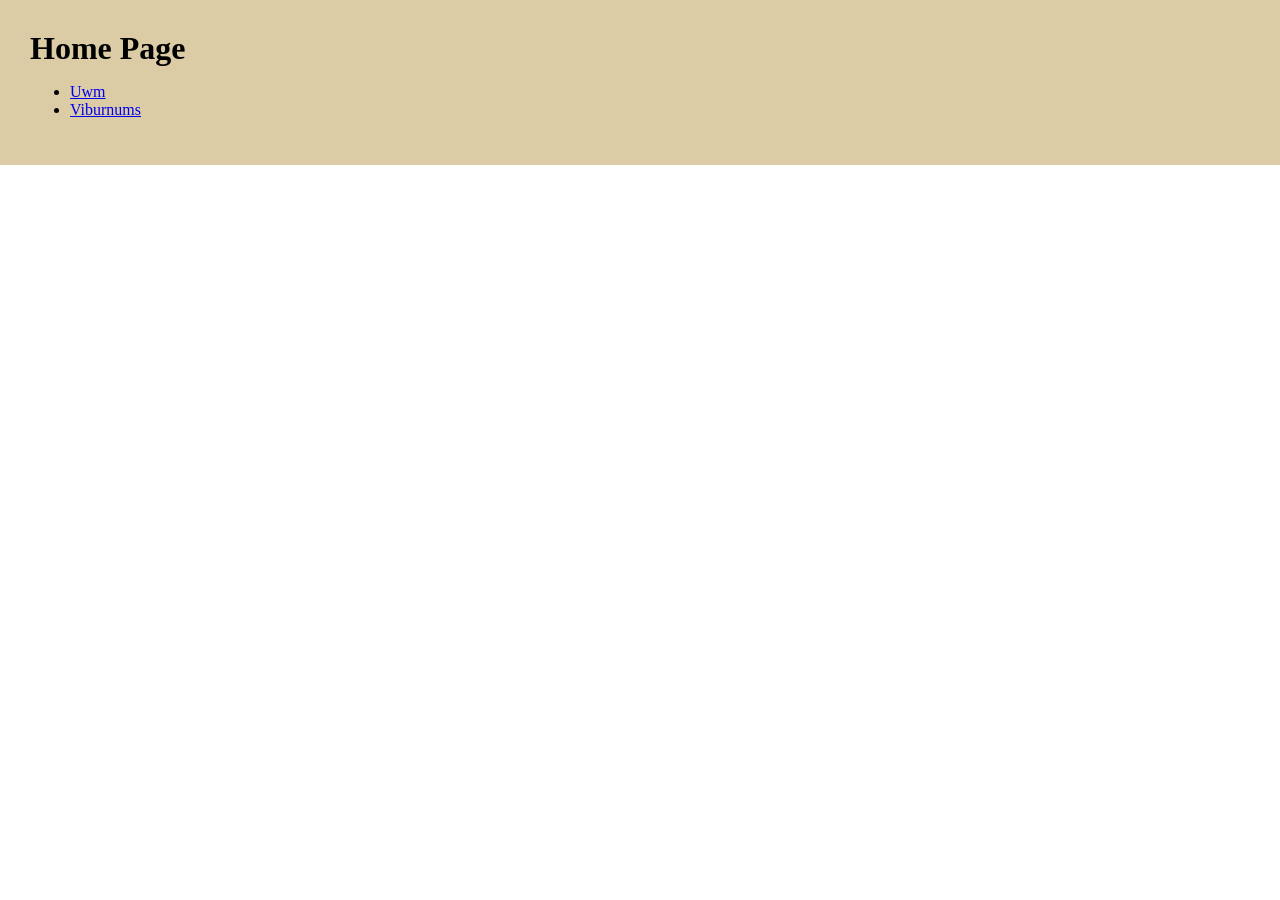
<file: index.html>
<!DOCTYPE html>
<html lang="en">
<head>
    <meta charset="UTF-8">
    <meta name="viewport" content="width=device-width, initial-scale=1.0">
    <title>Document</title>
    <link rel="stylesheet" href="styles.css">
</head>
<body>

<header class="site-header">
   <h1>
    Home Page
   </h1>
   <p>
    <ul>
        <li>
            <a href="uwm.html">Uwm</a>
        </li>
        <li>
            <a href="viburnums.html">Viburnums</a>
        </li>
    </ul>
   </p>

</header>
</file>
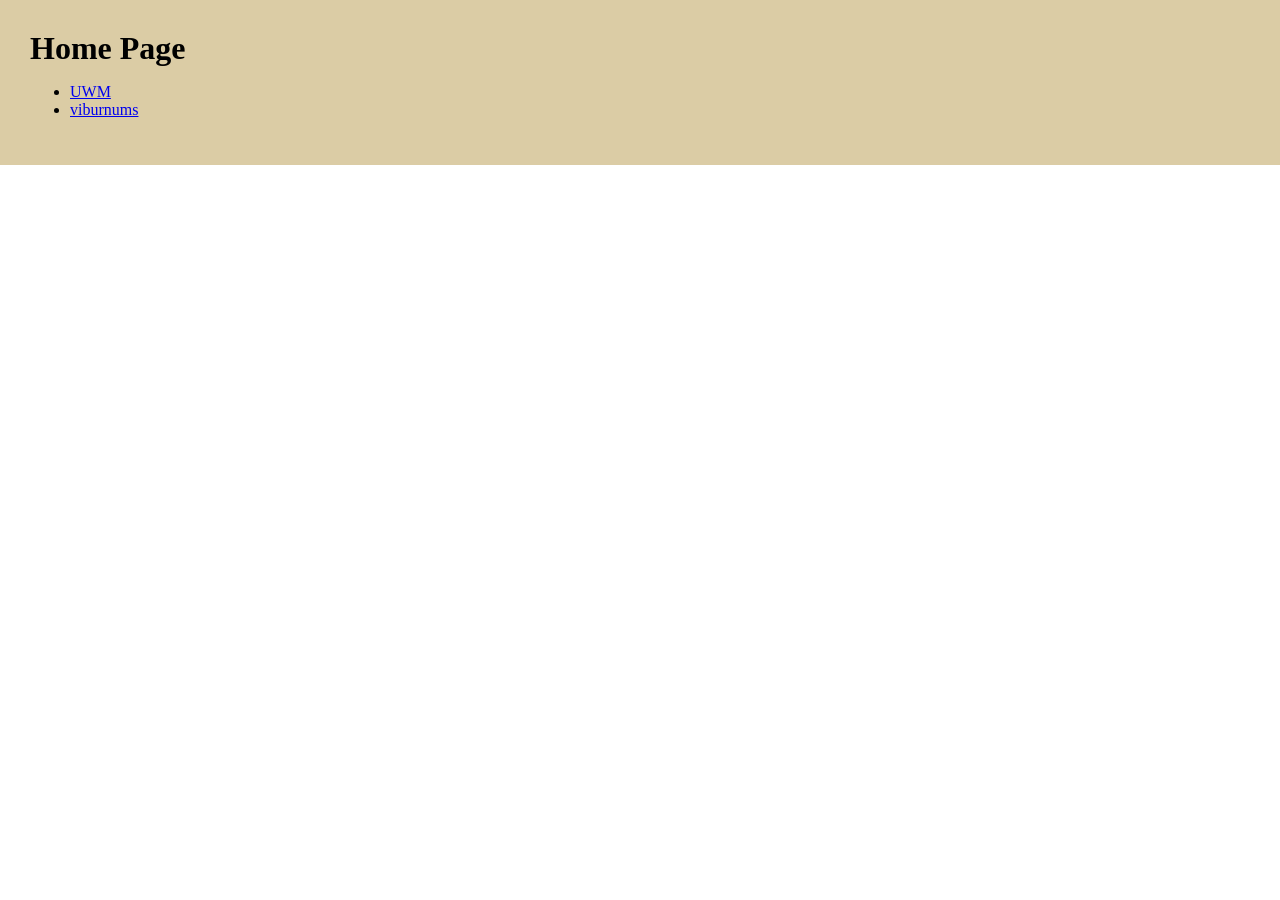
<file: home.html>
<!DOCTYPE html>
<html lang="en">
<head>
    <meta charset="UTF-8">
    <meta name="viewport" content="width=device-width, initial-scale=1.0">
    <title>Document</title>
    <link rel="stylesheet" href="styles.css">
</head>
<body>

<header class="site-header">
   <h1>
    Home Page
   </h1>
   <p>
    <ul>
        <li>
            <a href="uwm.edu">UWM</a>
        </li>
        <li>
            <a href="viburnums.html">viburnums</a>
        </li>
    </ul>
   </p>

</header>
</file>
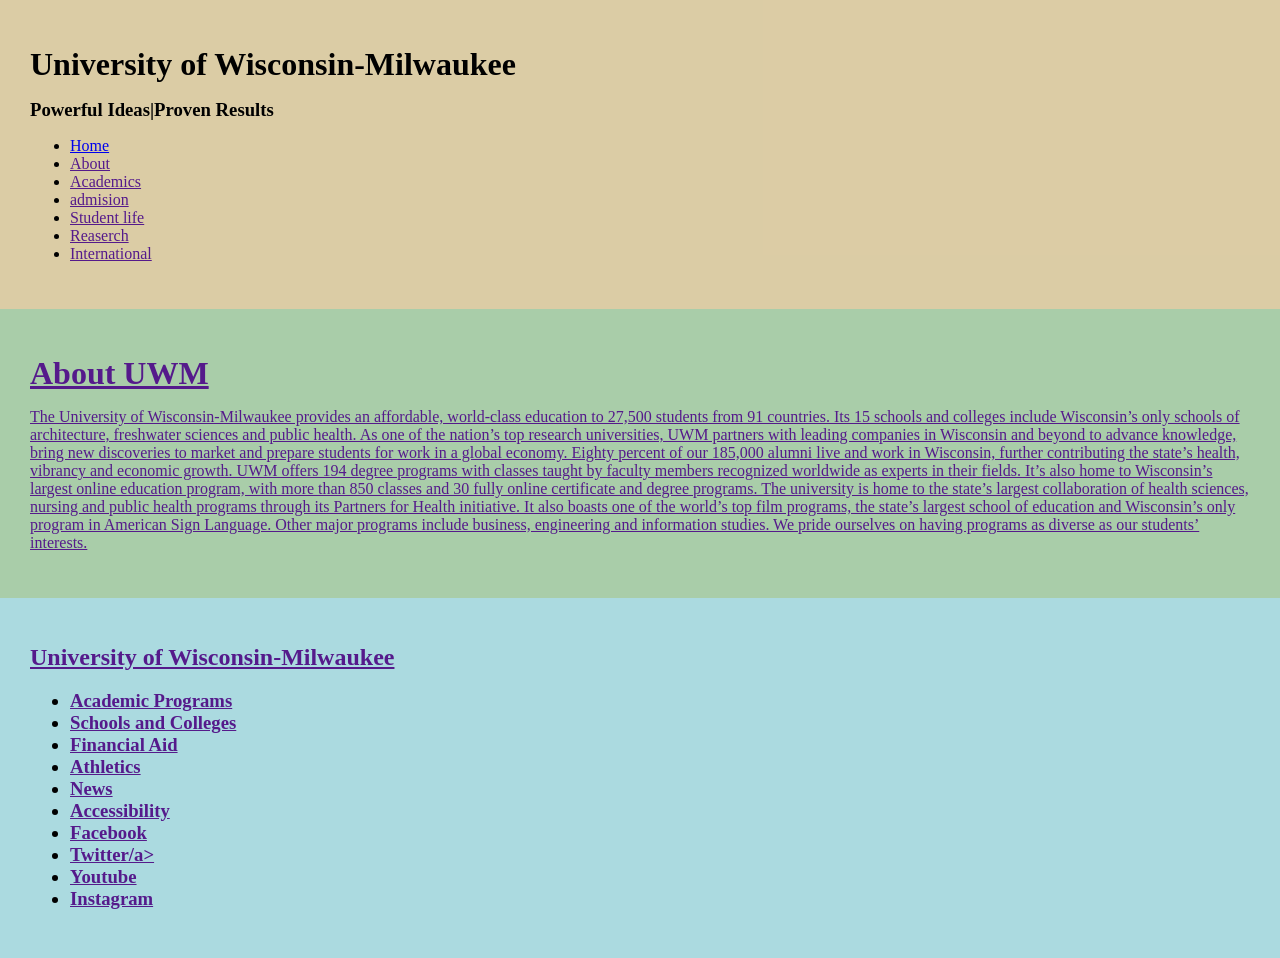
<file: uwm.html>
<!DOCTYPE html>
<html lang="en">
<head>
    <meta charset="UTF-8">
    <meta name="viewport" content="width=device-width, initial-scale=1.0">
    <title>Document</title>
    <link rel="stylesheet" href="styles.css">
</head>
<body>
    
<header class="site-header">
   <p>
    <h1>
       University of Wisconsin-Milwaukee
    </h1>
   </p> 
<p>
     <h3>
      Powerful Ideas|Proven Results
    </h3>

</p>
   
    <ul>
        <li>
            <a href="index.html">Home</a>
        </li>
        <li>
          <a href="">About
        <li>
            <a href="">Academics
        </li>
        <li> <a href="">admision
        <li><a href="">Student life
            <li><a href="">Reaserch
                <li>
                    <a href="">International
                </li>
    </ul>
</p>
    
</header>


<main class="main-content">
    <p>
        <h1>
       About UWM
    </h1>
         </p>
<p class="para2">
The University of Wisconsin-Milwaukee provides an affordable, world-class education to 27,500 students from 91 countries. Its 15 schools and colleges include Wisconsin’s only schools of architecture, freshwater sciences and public health. As one of the nation’s top research universities, UWM partners with leading companies in Wisconsin and beyond to advance knowledge, bring new discoveries to market and prepare students for work in a global economy. Eighty percent of our 185,000 alumni live and work in Wisconsin, further contributing the state’s health, vibrancy and economic growth.

UWM offers 194 degree programs with classes taught by faculty members recognized worldwide as experts in their fields. It’s also home to Wisconsin’s largest online education program, with more than 850 classes and 30 fully online certificate and degree programs. The university is home to the state’s largest collaboration of health sciences, nursing and public health programs through its Partners for Health initiative. It also boasts one of the world’s top film programs, the state’s largest school of education and Wisconsin’s only program in American Sign Language. Other major programs include business, engineering and information studies. We pride ourselves on having programs as diverse as our students’ interests.


</main>

<footer class="site-footer">
<p>
   <h2>
  University of Wisconsin-Milwaukee




</h2>
 
</p> 
<h3>
 <p>
    <ul>
        <li>
            <a href="">Academic Programs

        </li>
        <li>
            <a href="">
Schools and Colleges

        </li>
        <li>
            <a href="">

Financial Aid

        </li>
        <li>
            <a href="">

Athletics


        </li>
        <li>
            <a href="">
News

        </li>
        <li>
        <a href="">
Accessibility


    </li>
    <li>
        <a href="">
Facebook

    </li>
    <li>
       
<a href="">Twitter/a>

    </li>
    <li>
    <a href="">Youtube</a>

    </li>
    <li>
        <a href="">Instagram</a>
    </li>
    </ul>
 </p>
</h3>
<p>

</p>



</footer>





</body>
</html>
</file>
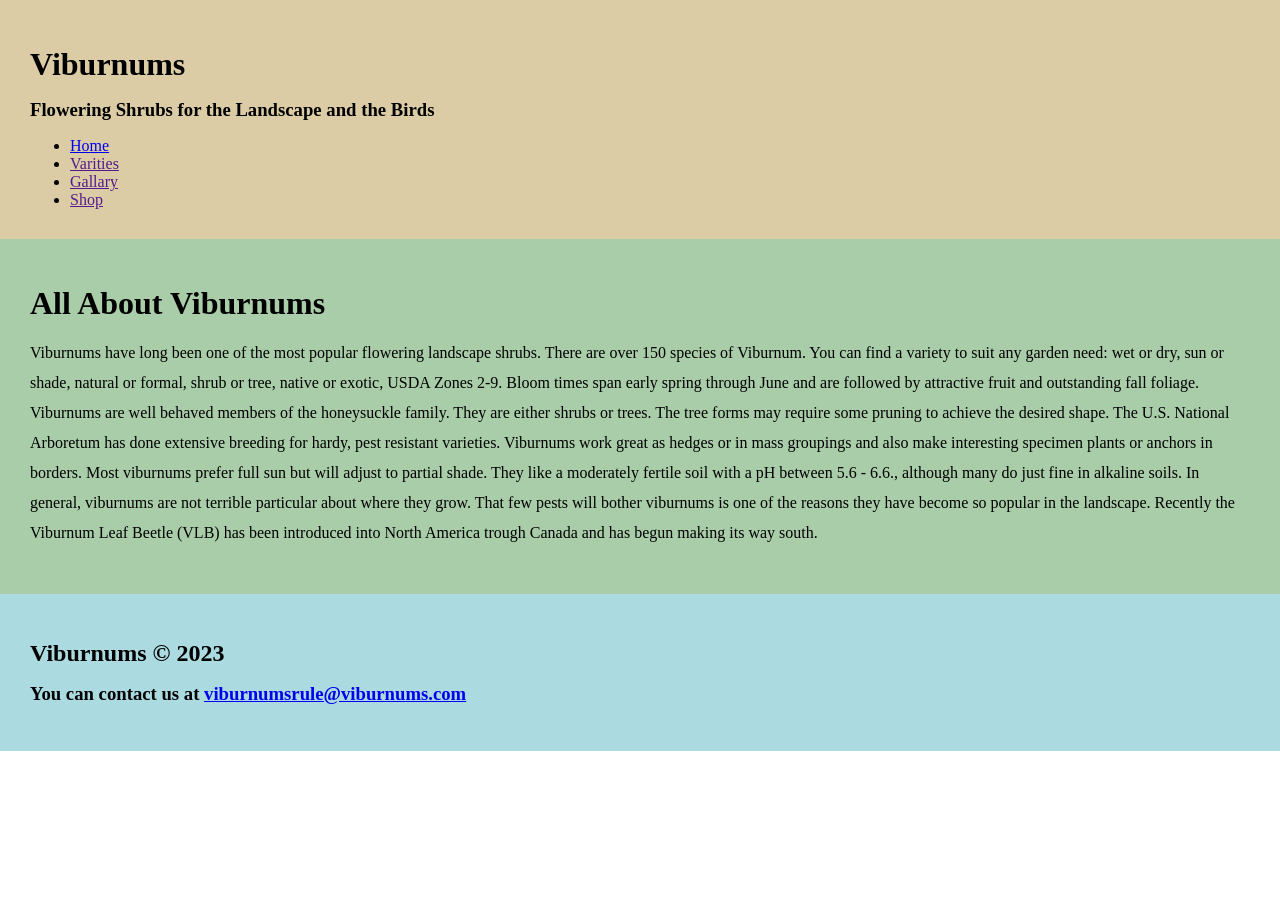
<file: viburnums.html>
<!DOCTYPE html>
<html lang="en">
<head>
    <meta charset="UTF-8">
    <meta name="viewport" content="width=device-width, initial-scale=1.0">
    <title>Warm-up-10</title>
    <link rel="stylesheet" href="styles.css">
</head>
<body>
    
<header class="site-header">
   <p>
    <h1>
        Viburnums
    </h1>
   </p> 
<p>
     <h3>
        Flowering Shrubs for the Landscape and the Birds
    </h3>

</p>
   
    <ul>
        <li>
            <a href="index.html">Home</a>
        </li>
        <li>
            <a href="">Varities </a>
        </li>
        <li>
            <a href="">Gallary </a>
        </li>
        <li> <a href="">Shop</a></li>
    </ul>
</header>

<main class="main-content">
    <p><h1>
        All About Viburnums
    </h1>
         </p>
<p class="para">
    Viburnums have long been one of the most popular flowering landscape shrubs. There are over 150 species of Viburnum. You can find a variety to suit any garden need: wet or dry, sun or shade, natural or formal, shrub or tree, native or exotic, USDA Zones 2-9. Bloom times span early spring through June and are followed by attractive fruit and outstanding fall foliage.

Viburnums are well behaved members of the honeysuckle family. They are either shrubs or trees. The tree forms may require some pruning to achieve the desired shape. The U.S. National Arboretum has done extensive breeding for hardy, pest resistant varieties.

Viburnums work great as hedges or in mass groupings and also make interesting specimen plants or anchors in borders.

Most viburnums prefer full sun but will adjust to partial shade. They like a moderately fertile soil with a pH between 5.6 - 6.6., although many do just fine in alkaline soils. In general, viburnums are not terrible particular about where they grow.

That few pests will bother viburnums is one of the reasons they have become so popular in the landscape. Recently the Viburnum Leaf Beetle (VLB) has been introduced into North America trough Canada and has begun making its way south.
</p>


</main>

<footer class="site-footer">
<p>
   <h2>
    Viburnums © 2023


</h2>
 
</p> 
<h3>
    You can contact us at <a href="viburnumsrule@viburnums.com">viburnumsrule@viburnums.com</a>
</h3>
<p>

</p>



</footer>



</body>
</html>
</file>
<file: styles.css>
.site-header{ background-color:rgba(203, 180, 123, 0.681);
}






.site-header,.main-content,.site-footer { padding: 30px;}

body,h1,h2,h3,ul { margin: 0;}





.site-footer{
background-color: rgba(107, 189, 200, 0.566);
color: rgb(0, 0, 0);}




.main-content { background-color: rgba(104, 167, 104, 0.568);
    text-emphasis: 0}

.para { line-height: 30px;
}
</file>
